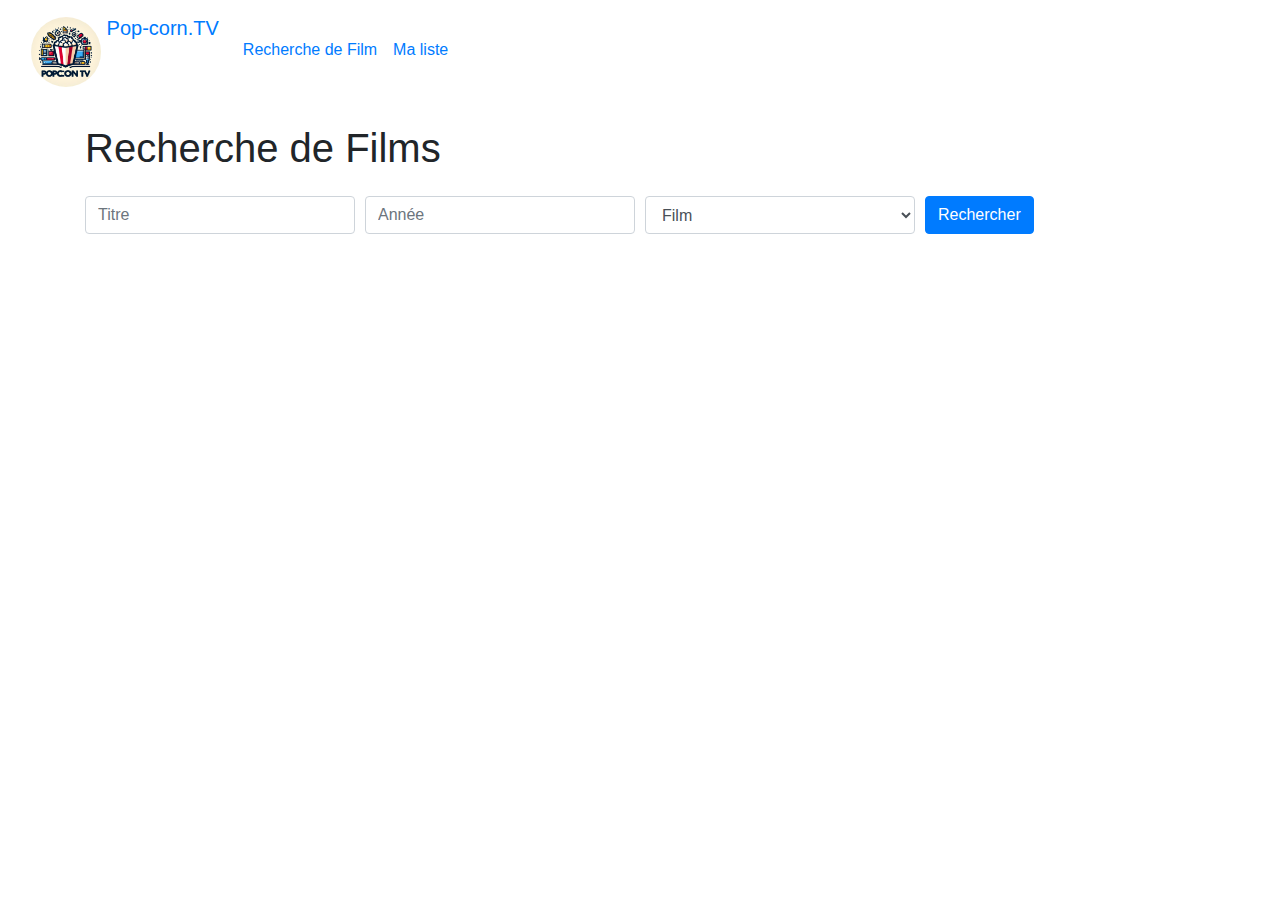
<file: index.html>
<!DOCTYPE html>
<html lang="fr">
<head>
    <meta charset="UTF-8">
    <meta name="viewport" content="width=device-width, initial-scale=1.0">
    <title>ECF Vidéotèque<</title>
    <!-- Inclure Bootstrap pour les styles -->
    <link rel="stylesheet" href="https://stackpath.bootstrapcdn.com/bootstrap/4.5.2/css/bootstrap.min.css">
    <!-- Inclure Bootstrap et scripts JavaScript pour Bootstrap -->
    <script src="https://code.jquery.com/jquery-3.5.1.min.js"></script>
    <script src="https://stackpath.bootstrapcdn.com/bootstrap/4.5.2/js/bootstrap.min.js"></script>
    <!-- Inclure votre script JavaScript pour la recherche -->
    <script src="assets/js/recherche.js"></script>
</head>
<body>
    <header>
          <nav class="navbar navbar-expand-lg bg-body-tertiary">
            <div class="container-fluid">
                <a class="navbar-brand" href="index.html">
                    <img src="assets/img/Logo.jpg" alt="Logo" width="70" height="70" class="d-inline-block align-text-top rounded-circle">
                    Pop-corn.TV
                  </a>
              <div class="collapse navbar-collapse" id="navbarNav">
                <ul class="navbar-nav">
                  <li class="nav-item">
                    <a class="nav-link" aria-current="page" href="index.html">Recherche de Film</a>
                  </li>
                  <li class="nav-item">
                    <a class="nav-link " href="maListe.html">Ma liste</a>
                  </li>
                </ul>
              </div>
            </div>
          </nav>
    </header>
   

   
    <div class="container">
        <h1 class="my-4">Recherche de Films</h1>
        <form id="rechercheForm">
            <div class="form-row">
                <div class="col">
                    <input type="text" class="form-control" id="titre" placeholder="Titre">
                </div>
                <div class="col">
                    <input type="number" class="form-control" id="annee" placeholder="Année">
                </div>
                <div class="col">
                    <select class="form-control" id="type">
                        <option value="movie">Film</option>
                        <option value="episode">Épisode</option>
                        <option value="series">Série</option>
                        <option value="season">Saison</option>
                    </select>
                </div>
                <div class="col">
                    <button type="submit" class="btn btn-primary">Rechercher</button>
                </div>
            </div>
        </form>
        <div class="row" id="resultats">
            <!-- Les résultats de la recherche seront ajoutés ici avec JavaScript -->
        </div>
        <nav aria-label="Page navigation">
            <ul class="pagination" id="pagination">
                <!-- La pagination sera générée ici avec JavaScript -->
            </ul>
        </nav>
    </div>
    
</body>
</html>
</file>
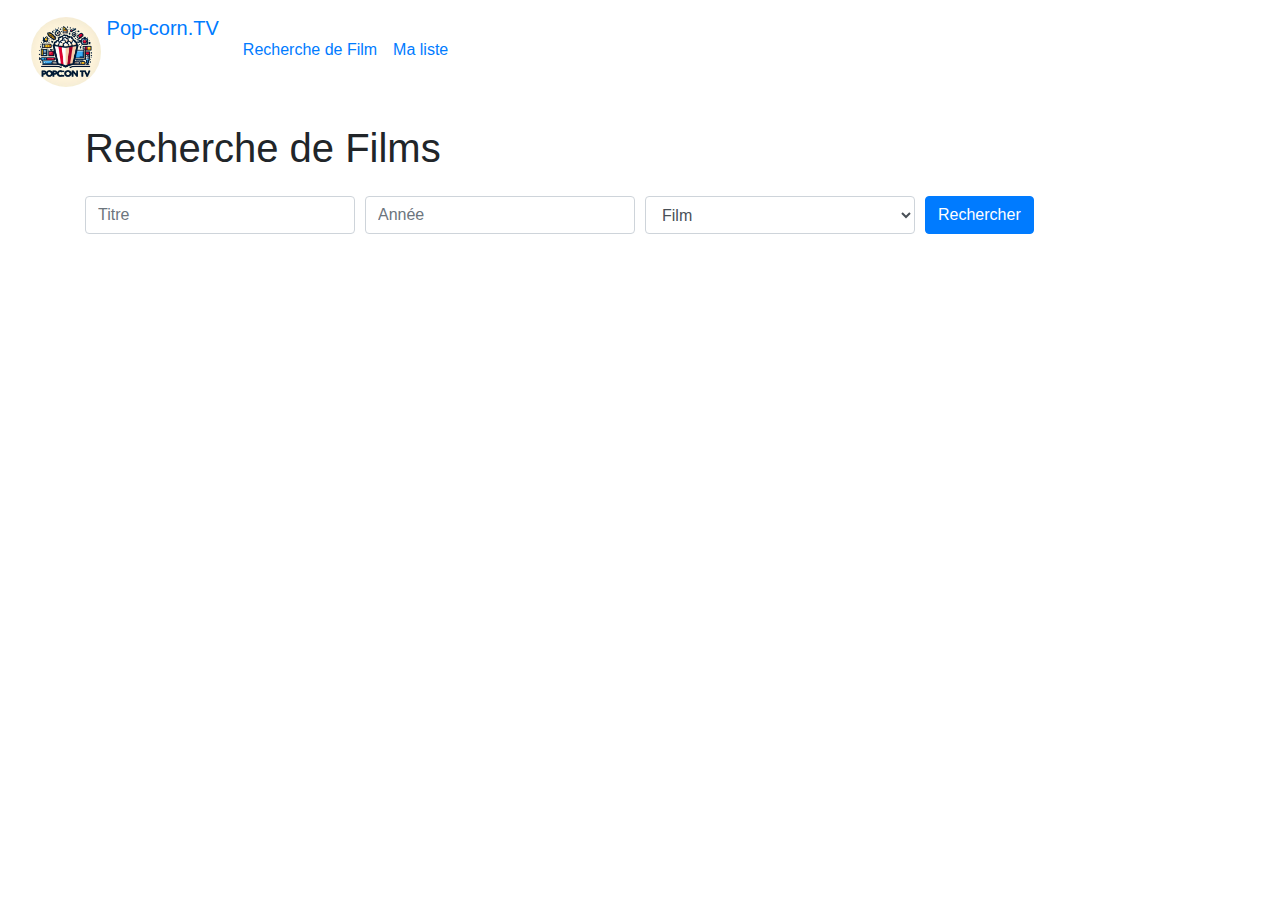
<file: Bootstrap version/index.html>
<!DOCTYPE html>
<html lang="fr">
<head>
    <meta charset="UTF-8">
    <meta name="viewport" content="width=device-width, initial-scale=1.0">
    <title>ECF Vidéotèque</title>
    <!-- Inclure Bootstrap pour les styles -->
    <link rel="stylesheet" href="https://stackpath.bootstrapcdn.com/bootstrap/4.5.2/css/bootstrap.min.css">
    <!-- Inclure Bootstrap et scripts JavaScript pour Bootstrap -->
    <script src="https://code.jquery.com/jquery-3.5.1.min.js"></script>
    <script src="https://stackpath.bootstrapcdn.com/bootstrap/4.5.2/js/bootstrap.min.js"></script>
    <!-- Inclure votre script JavaScript pour la recherche -->
    <script src="assets/js/recherche.js"></script>
</head>
<body>
    <header>
          <nav class="navbar navbar-expand-lg bg-body-tertiary">
            <div class="container-fluid">
                <a class="navbar-brand" href="index.html">
                    <img src="assets/img/Logo.jpg" alt="Logo" width="70" height="70" class="d-inline-block align-text-top rounded-circle">
                    Pop-corn.TV
                  </a>
              <div class="collapse navbar-collapse" id="navbarNav">
                <ul class="navbar-nav">
                  <li class="nav-item">
                    <a class="nav-link" aria-current="page" href="index.html">Recherche de Film</a>
                  </li>
                  <li class="nav-item">
                    <a class="nav-link " href="maListe.html">Ma liste</a>
                  </li>
                </ul>
              </div>
            </div>
          </nav>
    </header>
   

   
    <div class="container">
        <h1 class="my-4">Recherche de Films</h1>
        <form id="rechercheForm">
            <div class="form-row">
                <div class="col">
                    <input type="text" class="form-control" id="titre" placeholder="Titre">
                </div>
                <div class="col">
                    <input type="number" class="form-control" id="annee" placeholder="Année">
                </div>
                <div class="col">
                    <select class="form-control" id="type">
                        <option value="movie">Film</option>
                        <option value="episode">Épisode</option>
                        <option value="series">Série</option>
                        <option value="season">Saison</option>
                    </select>
                </div>
                <div class="col">
                    <button type="submit" class="btn btn-primary">Rechercher</button>
                </div>
            </div>
        </form>
        <div class="row" id="resultats">
            <!-- Les résultats de la recherche seront ajoutés ici avec JavaScript -->
        </div>
        <nav aria-label="Page navigation">
            <ul class="pagination" id="pagination">
                <!-- La pagination sera générée ici avec JavaScript -->
            </ul>
        </nav>
    </div>
    
</body>
</html>
</file>
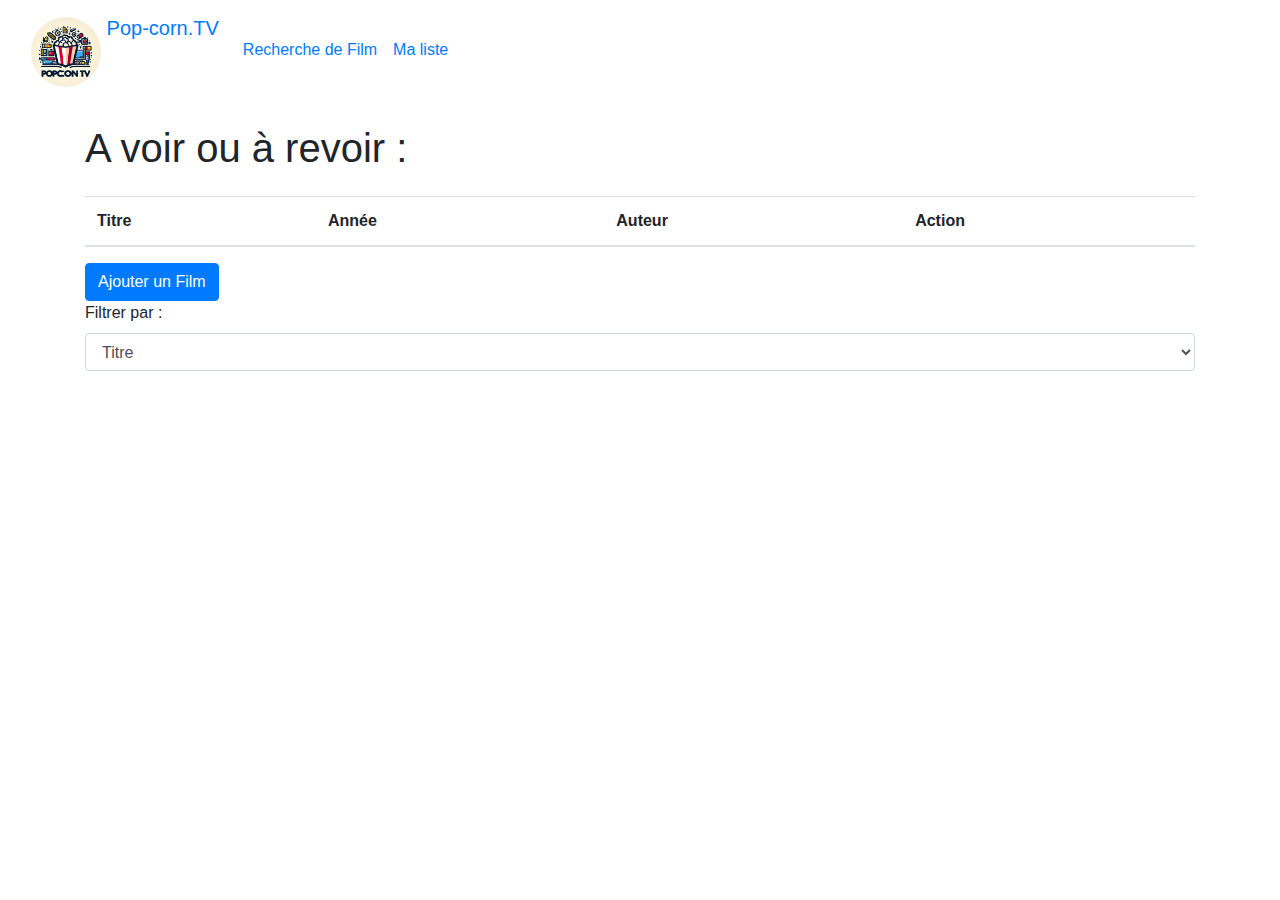
<file: maListe.html>
<!DOCTYPE html>
<html lang="fr">
<head>
    <meta charset="UTF-8">
    <meta name="viewport" content="width=device-width, initial-scale=1.0">
    <title>ECF Vidéotèque</title>
    <!-- Inclure Bootstrap pour les styles -->
    <link rel="stylesheet" href="https://stackpath.bootstrapcdn.com/bootstrap/4.5.2/css/bootstrap.min.css">
    <!-- Inclure Bootstrap et scripts JavaScript pour Bootstrap -->
    <script src="https://code.jquery.com/jquery-3.5.1.min.js"></script>
    <script src="https://stackpath.bootstrapcdn.com/bootstrap/4.5.2/js/bootstrap.min.js"></script>
    <!-- Inclure votre script JavaScript -->
    <script src="assets/js/app.js"></script>
</head>
<body>
    <header>
        <nav class="navbar navbar-expand-lg bg-body-tertiary">
          <div class="container-fluid">
              <a class="navbar-brand" href="index.html">
                  <img src="assets/img/Logo.jpg" alt="Logo" width="70" height="70" class="d-inline-block align-text-top rounded-circle">
                  Pop-corn.TV
                </a>
            <div class="collapse navbar-collapse" id="navbarNav">
              <ul class="navbar-nav">
                <li class="nav-item">
                  <a class="nav-link" aria-current="page" href="index.html">Recherche de Film</a>
                </li>
                <li class="nav-item">
                  <a class="nav-link " href="maListe.html">Ma liste</a>
                </li>
              </ul>
            </div>
          </div>
        </nav>
  </header>
    <div class="container">
        <h1 class="my-4">A voir ou à revoir :</h1>
        <table class="table">
            <thead>
                <tr>
                    <th>Titre</th>
                    <th>Année</th>
                    <th>Auteur</th>
                    <th>Action</th>
                </tr>
            </thead>
            <tbody id="filmsTable">
                <!-- Les films seront ajoutés ici avec JavaScript -->
            </tbody>
        </table>
        <button id="ajouterFilmBtn" class="btn btn-primary">Ajouter un Film</button>
        <form id="ajouterFilmForm" style="display: none;">
            <div class="form-group">
                <input type="text" class="form-control" id="titre" placeholder="Titre">
                <small class="text-danger" id="erreurTitre"></small>
            </div>
            <div class="form-group">
                <input type="number" class="form-control" id="annee" placeholder="Année">
                <small class="text-danger" id="erreurAnnee"></small>
            </div>
            <div class="form-group">
                <input type="text" class="form-control" id="auteur" placeholder="Auteur">
                <small class="text-danger" id="erreurAuteur"></small>
            </div>
            <button type="button" class="btn btn-success" id="ajouterBtn">Ajouter</button>
        </form>
        <div class="form-group">
            <label for="filtre">Filtrer par :</label>
            <select class="form-control" id="filtre">
                <option value="titre">Titre</option>
                <option value="annee">Année</option>
            </select>
        </div>
    </div>
    
</body>
</html>
</file>
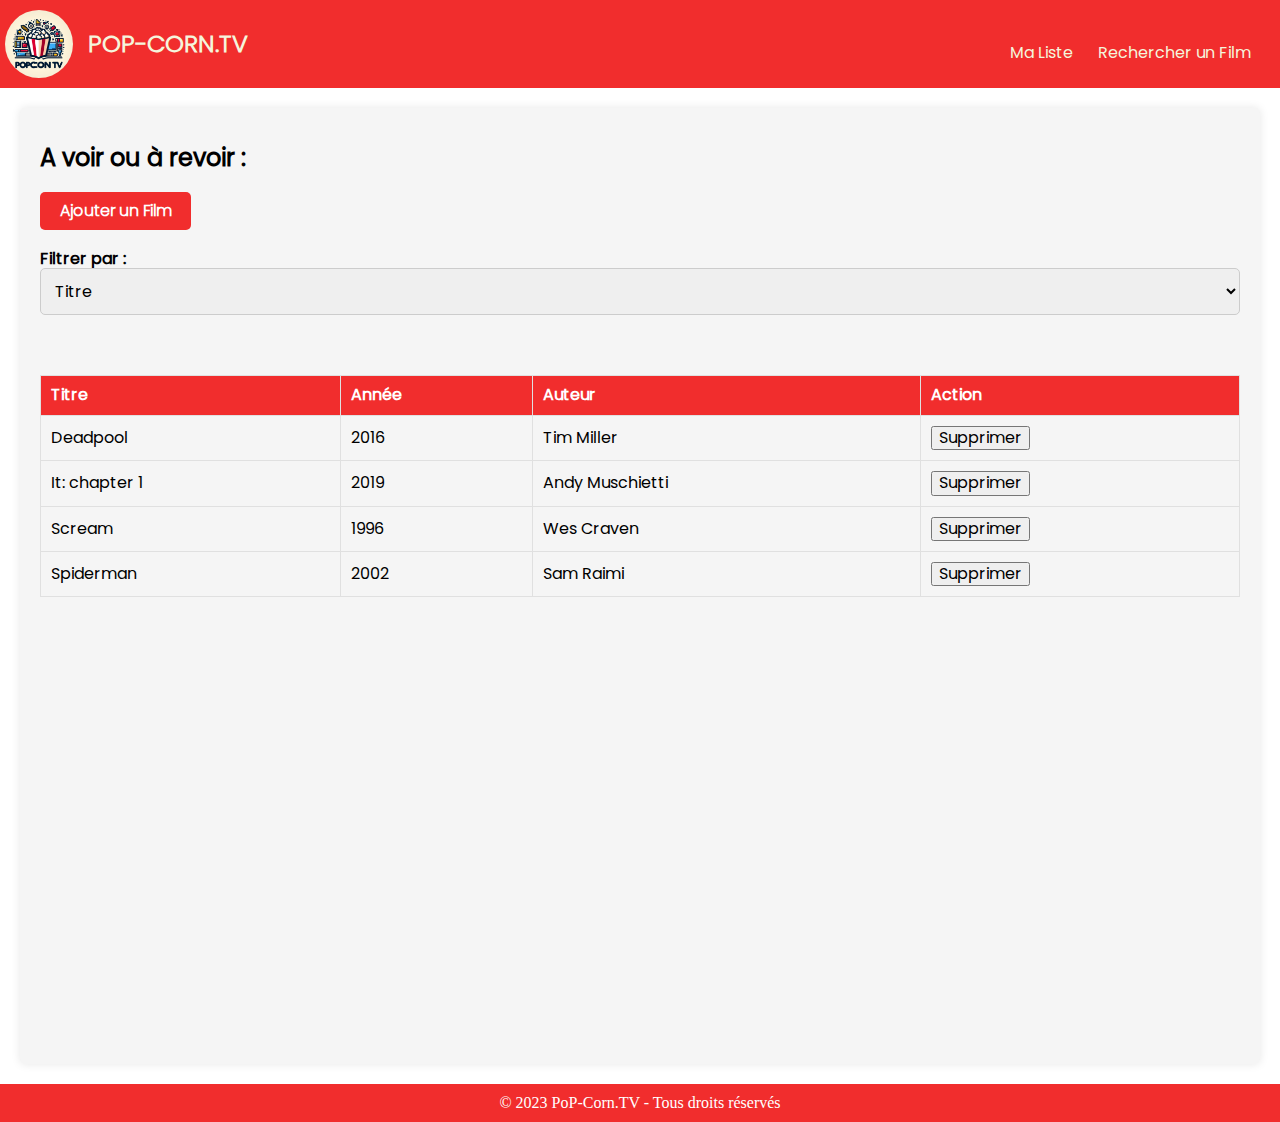
<file: fullCodeVersion/maListe.html>
<!DOCTYPE html>
<html lang="fr">
  <head>
    <meta charset="UTF-8" />
    <meta name="viewport" content="width=device-width, initial-scale=1.0" />
    <title>ECF Vidéotèque</title>
    <link rel="preconnect" href="https://fonts.googleapis.com">
    <link rel="stylesheet" href="assets/css/normalize.css" />
    <link rel="stylesheet" href="assets/css/liste.css" />
    <script src="assets/js/app.js"></script>
  </head>
  <body>
    <header>
      <div class="container">
        <a href="index.html">
          <div class="logo">
            <img src="assets/img/Logo.jpg" alt="POP-corn.TV" />
            <h1>POP-CORN.TV</h1>
          </div>
        </a>
        <nav>
          <ul>
            <li><a href="maListe.html">Ma Liste</a></li>
            <li><a href="index.html">Rechercher un Film</a></li>
          </ul>
        </nav>
      </div>
    </header>
    <main>
      <section class="table">
    <div >
      <h1 >A voir ou à revoir :</h1>
      
      <button id="ajouterFilmBtn" >Ajouter un Film</button>
      <form id="ajouterFilmForm" style="display: none;">
          <div >
              <input type="text" id="titre" placeholder="Titre">
              <small  id="erreurTitre"></small>
          </div>
          <div >
              <input type="number" id="annee" placeholder="Année">
              <small  id="erreurAnnee"></small>
          </div>
          <div>
              <input type="text" id="auteur" placeholder="Auteur">
              <small  id="erreurAuteur"></small>
          </div>
          <button type="button"  id="ajouterBtn">Ajouter</button>
      </form>
      <div style="margin-bottom: 5%;" >
          <label for="filtre">Filtrer par :</label>
          <select  id="filtre">
              <option value="titre">Titre</option>
              <option value="annee">Année</option>
          </select>
      </div>
      <div id="message">
        <!-- Les messages s'afficheront ici -->
      </div>
      <table >
        <thead>
            <tr>
                <th>Titre</th>
                <th>Année</th>
                <th>Auteur</th>
                <th>Action</th>
            </tr>
        </thead>
        <tbody id="filmsTable">
            <!-- Les films seront ajoutés ici avec JavaScript -->
        </tbody>
    </table>
  </div>
</section>
</main>
<footer>&copy; 2023 PoP-Corn.TV - Tous droits réservés</footer>
  </body>
</html>
</file>
<file: fullCodeVersion/assets/css/liste.css>
@font-face {
  font-family: poppins-light;
  src: url(../polices/Poppins/Poppins-Light.ttf);
}

@font-face {
  font-family: poppins-regular;
  src: url(../polices/Poppins/Poppins-Regular.ttf);
}

body {
  box-sizing: border-box;
}
/* Style du header */
header {
  background-color: #f12d2d;
  color: #fff;
  padding: 10px 0;
}

.container {
  display: flex;
  justify-content: flex-start;
  align-items: end;
}

.logo {
  display: flex;
  align-items: center;
}

.logo img {
  max-width: 7%;
  height: auto;
  margin-right: 15px;
  margin-left: 5px;
  border-radius: 50%;
}

.logo h1 {
  font-size: 24px;
  font-family: poppins-light;
}
nav {
  width: 30%;
}
nav ul {
  list-style: none;
  display: flex;
  flex-wrap: nowrap;
}

nav ul li {
  display: inline;
  margin-right: 25px;
  font-family: poppins-regular;
}

nav ul li:last-child {
  margin-right: 0;
}
/* Style des liens */
a {
  text-decoration: none;
  color: beige;
}

nav a:hover {
  text-decoration: underline;
  color: darkgray;
}

/* Style du conteneur principal */
main {
  margin: 20px;
  padding: 20px;
  background-color: #f5f5f5;
  border-radius: 5px;
  box-shadow: 0 0 10px rgba(0, 0, 0, 0.1);
}
.table {
  min-height: 100dvh;
}
/* Style du titre "A voir ou à revoir" */
section h1 {
  font-size: 24px;
  font-family: poppins-regular;
  margin-bottom: 20px;
}

/* Style du tableau */
table {
  width: 100%;
  border-collapse: collapse;
  margin-bottom: 20px;
  font-family: poppins-regular;
}

/* Style de l'en-tête du tableau */
thead th {
  background-color: #f12d2d;
  color: #fff;
  font-weight: bold;
  padding: 10px;
  text-align: left;
}

/* Style des cellules du tableau */
td,
th {
  border: 1px solid #e0e0e0;
  padding: 10px;
}
/* Stule des messages Html */
#message{
  text-align: center;
  background-color: rgb(0, 0, 0);
  color: #fff;
  font-family: poppins-light;
  font-size: 25px;
  margin-bottom: 5%;
}
/* Style du bouton "Ajouter un Film" */
#ajouterFilmBtn {
  background-color: #f12d2d;
  color: #fff;
  padding: 10px 20px;
  border: none;
  border-radius: 5px;
  cursor: pointer;
  font-weight: bold;
  margin-bottom: 20px;
  font-family: poppins-light;
}

/* Style du formulaire "Ajouter un Film" */
#ajouterFilmForm {
  display: none;
}

/* Style des éléments du formulaire */
#ajouterFilmForm div {
  margin-bottom: 10px;
}

/* Style des champs du formulaire */
input[type="text"],
input[type="number"] {
  width: 100%;
  padding: 10px;
  border: 1px solid #ccc;
  border-radius: 5px;
}

/* Style des messages d'erreur */
small {
  color: red;
  font-size: 12px;
}

/* Style du bouton "Ajouter" dans le formulaire */
#ajouterBtn {
  background-color: #f12d2d;
  color: #fff;
  padding: 10px 20px;
  border: none;
  border-radius: 5px;
  cursor: pointer;
  font-weight: bold;
  font-family: poppins-light;
}

/* Style de la section de filtrage */
div label {
  font-weight: bold;
  font-family: poppins-regular;
}

/* Style du sélecteur de filtre */
#filtre {
  width: 100%;
  padding: 10px;
  border: 1px solid #ccc;
  border-radius: 5px;
  font-family: poppins-regular;
}
/* footer */
footer {
  background-color: #f12d2d;
  color: #fff;
  text-align: center;
  padding: 10px;
}
/* Média queris */

@media screen and (max-width: 940px) {
  /* Styles pour les tablettes (largeur maximale de 940px) */
  header {
    position: initial;
  }
  .container {
    display: flex;
    flex-direction: column;
  }
  .logo {
    display: flex;
    flex-direction: column;
  }
  nav {
    width: 67%;
  }

  /* Styles spécifiques pour les tablettes (largeur maximale de 698px) */
  @media screen and (max-width: 698px) {
    nav {
      width: 73%;
    }
    
    main {
      margin: 0;
    }
    table th:nth-child(4),
    table td:nth-child(4) {
      display: none;
    }
  }
  /* Petites tablettes largeur max de 518px */
  @media screen and (max-width: 518px) {
    nav {
      width: 80%;
    }
    .logo img {
      max-width: 20%;
    }
  }
  /* Smartphones d'une largeur max de 424px */
  @media screen and (max-width: 424px) {
    nav {
      width: 88%;
    }
    .logo img {
      max-width: 35%;
    }
  }
  @media screen and (max-width: 424px) {
    nav {
      width: 100%;
    }
    nav ul{
      flex-wrap: wrap;
    }
  }
  @media screen and (max-width: 280px) {
    table th:nth-child(3),
    table td:nth-child(3) {
      display: none;
    }
  }
}
</file>
